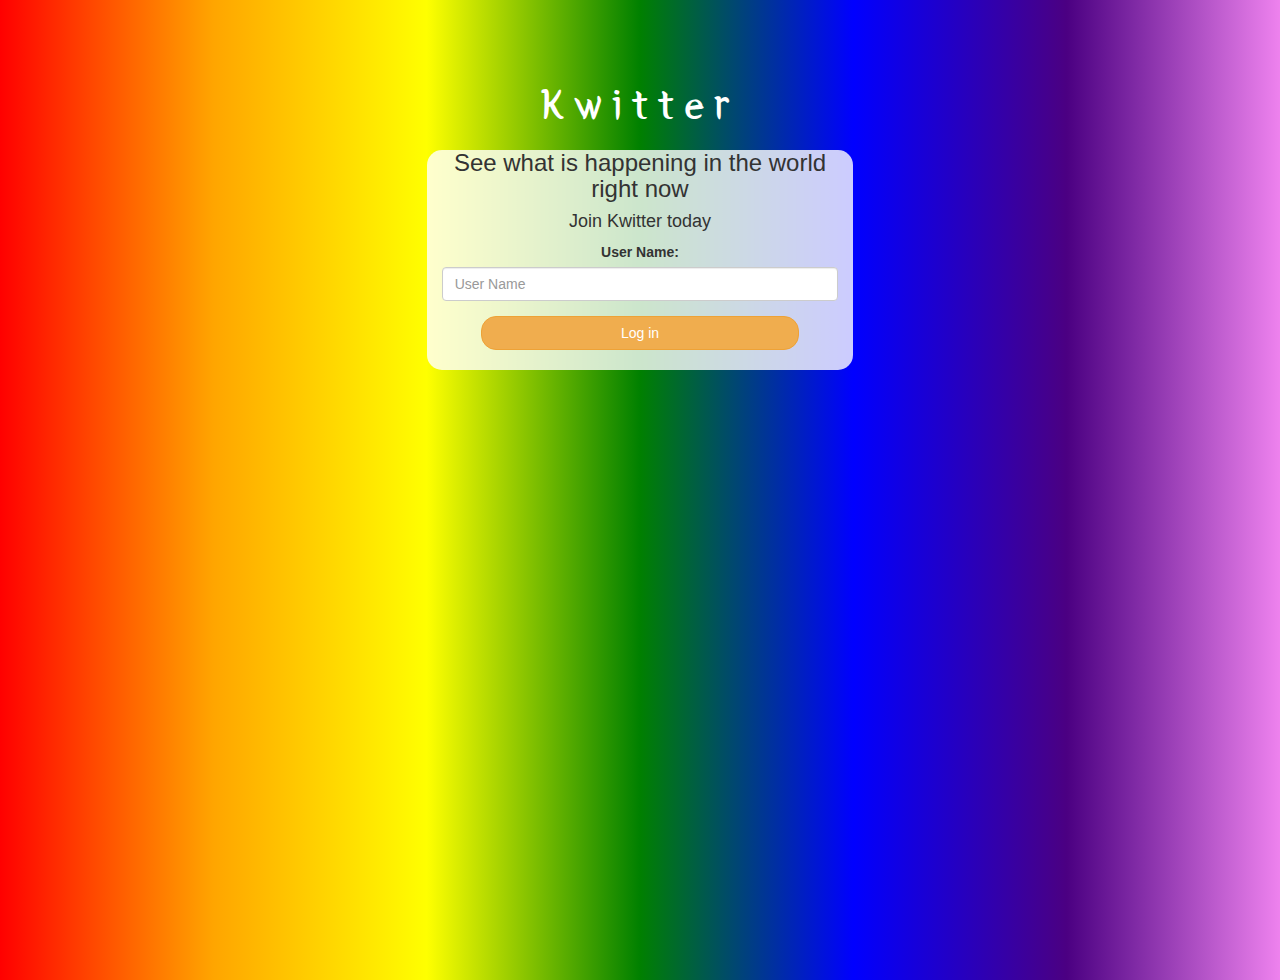
<file: index.html>
<html>
<head>
	<title>Chatting website</title>
<link href="https://fonts.googleapis.com/css?family=Yeon+Sung&display=swap" rel="stylesheet"><meta name="viewport" content="width=device-width, initial-scale=1">

<link rel="stylesheet" href="https://maxcdn.bootstrapcdn.com/bootstrap/3.4.0/css/bootstrap.min.css">
<script src="https://ajax.googleapis.com/ajax/libs/jquery/3.4.1/jquery.min.js"></script>
<script src="https://maxcdn.bootstrapcdn.com/bootstrap/3.4.0/js/bootstrap.min.js"></script>

<link rel="stylesheet" type="text/css" href="style.css">
<script src="chatting.js"></script>
</head>
<body>
<center>
	<h1 class="header">	
		Kwitter	<sup>
	</sup>
</h1>
	<div class="col-lg-4 col-md-6 col-sm-6 col-xs-11 login_div">
		<h3 >See what is happening in the world right now</h3>
		<h4 >Join Kwitter today</h4>
		<div class="form-group">
		  <label >User Name:</label>
		  <input type="text" id="user_name" class="form-control" placeholder="User Name">

		</div>
		<button id="login_button" class="btn btn-warning" onclick="addUser()">Log in</button>
		<br><br>
	</div>	
</center>
</body>
</html>
</file>
<file: style.css>
html, body
{
  height: 100%;
  margin: 0;
}

body
{
	background-image: linear-gradient(to right, red,orange,yellow,green,blue,indigo,violet);
}

.header
{
	color: white;font-family: 'Yeon Sung';font-size: 45px;letter-spacing: 10px;margin-top: 80px;
}
.header img
{
	width: 80px;margin-left: -15px;
}

.login_div
{
	background: rgba(255,255,255,0.8);float: none;border-radius: 15px;
}

.logo
{
	width: 80px;margin-top: 30px;border-radius: 40px;
}

#login_button
{
	width: 80%;border-radius: 15px;
}

.room_name
{
	cursor: pointer;
	font-size: 20px;
}


#logout
{
	font-size: 20px; float: right;
}


#output
{
	padding: 10px; width:80%;background: rgba(255,255,255,0.8);border-radius: 15px;
}

.input_div_room_page
{
	width: 80%;
}

.input_div label
{
	color: white;font-size: 20px;
}


.input_div_message_page
{
	position: fixed;bottom: 0px;width: 100%;background: rgba(255,255,255,0.8);
}
.input_div_message_page label
{
	color: black;
}
.input_div_message_page #msg
{
	width: 80%;
}
.input_div_message_page button
{
	margin-top: 15px;
	width: 50%; 
}
.color_white
{
	color: white
}

.user_tick
{
	width:20px;
}
.message_h4
{
	padding-left:5px;color:grey;
}
</file>
